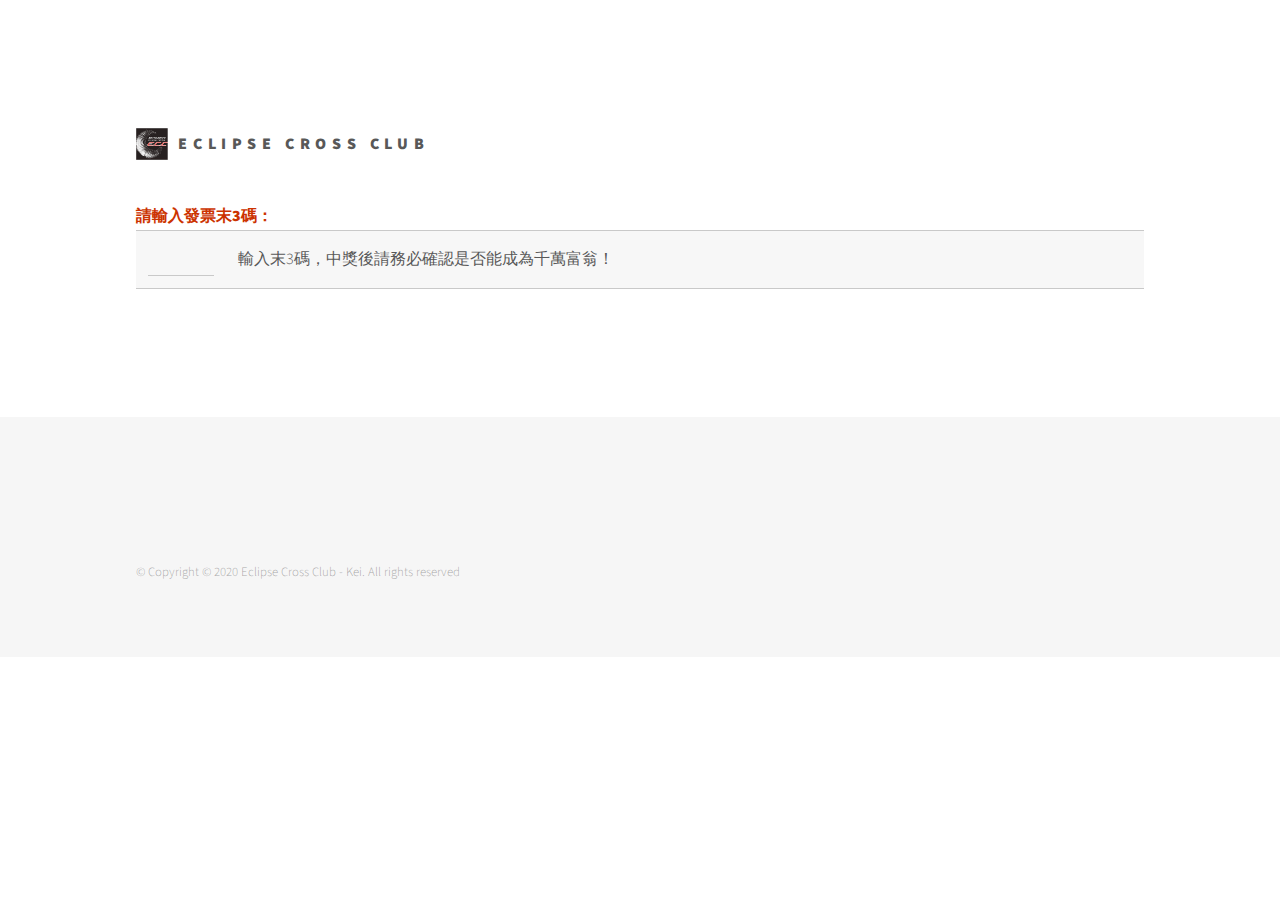
<file: invoice/index.html>
<!DOCTYPE HTML>

<script src="assets/js/jquery.1.9.1.js"></script>
<script type="text/javascript">
	function Check(){
		var inputValue = $("#txtInvoviceNo").val();
		if (inputValue.length>2) {
			console.log(inputValue);
			$.get("https://x8ki-letl-twmt.n7.xano.io/api:_OihxR3N/invoiceCheck?num="+inputValue, function(data,status) {
				console.log(status);
				console.log(data);
				if(status=="success") {
// 					const obj = JSON.parse(data);
					$("#winning").text(data);
					$("#txtInvoviceNo").val('');
				} else {
					alert("數據：" + data + "\n狀態：" + status);
				}
			});
		}
	}
</script>

<html>
	<head>
		<title>ECC-統一發票快速對獎</title>
		<meta charset="utf-8" />
		<meta name="viewport" content="width=device-width, initial-scale=1, user-scalable=no" />
		<link rel="stylesheet" type="text/css" href="main.css">
		<link rel="stylesheet" href="assets/css/main.css?ver=1.0" />
		<link rel="icon" href="Image/ECC_Logo.png" type="image/x-icon" />
		<link rel="shortcut icon" href="Image/ECC_Logo.png" type="image/x-icon" />
		<noscript><link rel="stylesheet" href="assets/css/noscript.css" /></noscript>
	</head>
	<body class="is-preload">
		<!-- Wrapper -->
			<div id="wrapper">

				<!-- Header -->
					<header id="header">
						<div class="inner">

							<!-- Logo -->
								<a href="invoice.html" class="logo">
									<span class="symbol"><img src="Image/ECC_Logo.png" alt="" /></span><span class="title">Eclipse Cross Club</span>
								</a>
						</div>
					</header>

				<!-- Main -->
					<div id="main">
						<div class="inner">
							<header>
								<div class="wup_table_wrapper wup_in" id="section_table">
								
								<tr>
                                    <td class="style1">
                                        <font color="#CC3300"><b>請輸入發票末3碼：</b></font>
                                    </td>
                                    <td colspan="2">
                                        <table width="100%">
                                            <tbody><tr>
                                                <td width="70">
                                                    <input name="txtInvoviceNo" type="text" maxlength="3" id="txtInvoviceNo" class="txtFont" onkeyup="Check()" style="height:33px;width:66px;">
                                                </td>
                                                <td>輸入末3碼，中獎後請務必確認是否能成為千萬富翁！
                                                </td>
                                            </tr>
                                        </tbody></table>
                                    </td>
                                    <td>
                                    	<label id="winning" style="color:red;"></label>
                                    </td>
                                </tr>
                                
								</div>
								
							</header>
						</div>
					</div>

				<!-- Footer -->
					<footer id="footer">
						<div class="inner">
							<ul class="copyright">
								<li>&copy; Copyright © 2020 Eclipse Cross Club - Kei. All rights reserved</li>
							</ul>
						</div>
					</footer>

			</div>

		<!-- Scripts -->
			<script src="assets/js/jquery.min.js"></script>
			<script src="assets/js/browser.min.js"></script>
			<script src="assets/js/breakpoints.min.js"></script>
			<script src="assets/js/util.js"></script>
			<script src="assets/js/main.js"></script>

	</body>
</html>
</file>
<file: invoice/assets/css/noscript.css>
/*
	Phantom by HTML5 UP
	html5up.net | @ajlkn
	Free for personal and commercial use under the CCA 3.0 license (html5up.net/license)
*/

/* Tiles */

	body.is-preload .tiles article {
		-moz-transform: none;
		-webkit-transform: none;
		-ms-transform: none;
		transform: none;
		opacity: 1;
	}
</file>
<file: invoice/main.css>
@charset "UTF-8";
/* file: _base */
/* ============================================================ */
/*                      reset                                   */
/* ============================================================ */
* {
  -webkit-box-sizing: border-box;
  -moz-box-sizing: border-box;
  box-sizing: border-box;
}

/* ============================================================ */
/*                 bamboo component - road                      */
/* ============================================================ */
.bmb_trd_col {
  width: 33px;
}

.bmb_trd, .bmb_trd_mark {
  width: 100%;
  height: 24px;
  display: block;
  font-size: 0.875rem;
  letter-spacing: 0px;
  text-align: center;
  line-height: 24px;
  margin-bottom: 3px;
}

.bmb_trd > i {
  margin-left: 3px;
}

.bmb_rd_80plus {
  background: #61b12f;
  color: #000;
}

.bmb_rd_60_80 {
  background: #eeea39;
  color: #000;
}

.bmb_rd_40_60 {
  background: #ed9027;
  color: #000;
}

.bmb_rd_20_40 {
  background: #e80a15;
  color: #fff;
}

.bmb_rd_0_20 {
  background: #7f0ce9;
  color: #fff;
}

.bmb_rd_closure {
  background: #000;
  color: #fff;
}

.bmb_rd_noinfo {
  background: #fff;
  color: #333333;
  border: 1px solid #dddddd;
}

.bmb_road_wrapper {
  width: 140px;
  height: 80px;
  display: inline-block;
  margin-left: 76px;
  text-align: center;
}
.bmb_road_wrapper > * {
  display: inline-block;
  vertical-align: middle;
}

.bmb_rd_col {
  height: 100%;
}

.bmb_rd {
  display: inline-block;
  vertical-align: top;
  height: 100%;
  width: 24px;
  font-size: 0.875rem;
  letter-spacing: 0px;
  text-align: center;
  padding-top: 20px;
}
.bmb_rd:not(:first-child) {
  margin-left: -5px;
  border-left: 1px solid #fff;
}

.bmb_rd.bmb_rd_noinfo, .bmb_rd.bmb_rd_closure {
  padding-top: 0;
}

.bmb_rd > i, .bmb_trd > i {
  font-size: 1.125rem;
}

.bmb_rd > i {
  display: block;
}
</file>
<file: invoice/assets/css/main.css>
@import url(font-awesome.min.css);
@import url("https://fonts.googleapis.com/css?family=Source+Sans+Pro:300,700,900");

/*
	Phantom by HTML5 UP
	html5up.net | @ajlkn
	Free for personal and commercial use under the CCA 3.0 license (html5up.net/license)
*/

html, body, div, span, applet, object,
iframe, h1, h2, h3, h4, h5, h6, p, blockquote,
pre, a, abbr, acronym, address, big, cite,
code, del, dfn, em, img, ins, kbd, q, s, samp,
small, strike, strong, sub, sup, tt, var, b,
u, i, center, dl, dt, dd, ol, ul, li, fieldset,
form, label, legend, table, caption, tbody,
tfoot, thead, tr, th, td, article, aside,
canvas, details, embed, figure, figcaption,
footer, header, hgroup, menu, nav, output, ruby,
section, summary, time, mark, audio, video {
	margin: 0;
	padding: 0;
	border: 0;
	font-size: 100%;
	font: inherit;
	vertical-align: baseline;}

article, aside, details, figcaption, figure,
footer, header, hgroup, menu, nav, section {
	display: block;}

body {
	line-height: 1;
}

ol, ul {
	list-style: none;
}

blockquote, q {
	quotes: none;
}

	blockquote:before, blockquote:after, q:before, q:after {
		content: '';
		content: none;
	}

table {
	border-collapse: collapse;
	border-spacing: 0;
}

body {
	-webkit-text-size-adjust: none;
}

mark {
	background-color: transparent;
	color: inherit;
}

input::-moz-focus-inner {
	border: 0;
	padding: 0;
}

input, select, textarea {
	-moz-appearance: none;
	-webkit-appearance: none;
	-ms-appearance: none;
	appearance: none;
}

/* Basic */

	@-ms-viewport {
		width: device-width;
	}

	body {
		-ms-overflow-style: scrollbar;
	}

	@media screen and (max-width: 480px) {

		html, body {
			min-width: 320px;
		}

	}

	html {
		box-sizing: border-box;
	}

	*, *:before, *:after {
		box-sizing: inherit;
	}

	body {
		background: #ffffff;
	}

		body.is-preload *, body.is-preload *:before, body.is-preload *:after {
			-moz-animation: none !important;
			-webkit-animation: none !important;
			-ms-animation: none !important;
			animation: none !important;
			-moz-transition: none !important;
			-webkit-transition: none !important;
			-ms-transition: none !important;
			transition: none !important;
		}

/* Type */

	body, input, select, textarea {
		color: #585858;
		font-family: "Source Sans Pro", Helvetica, sans-serif;
		font-size: 16pt;
		font-weight: 300;
		line-height: 1.75;
	}

		@media screen and (max-width: 1680px) {

			body, input, select, textarea {
				font-size: 14pt;
			}

		}

		@media screen and (max-width: 1280px) {

			body, input, select, textarea {
				font-size: 12pt;
			}

		}

	a {
		-moz-transition: border-bottom-color 0.2s ease, color 0.2s ease;
		-webkit-transition: border-bottom-color 0.2s ease, color 0.2s ease;
		-ms-transition: border-bottom-color 0.2s ease, color 0.2s ease;
		transition: border-bottom-color 0.2s ease, color 0.2s ease;
		text-decoration: none;
		color: #585858;
		border-bottom: dotted 1px rgba(88, 88, 88, 0.5);
	}

		a:hover {
			border-bottom-color: transparent;
			color: #f2849e !important;
		}

	strong, b {
		font-weight: 900;
	}

	em, i {
		font-style: italic;
	}

	p {
		margin: 0 0 2em 0;
	}

	h1 {
		font-size: 2.75em;
		font-weight: 700;
		line-height: 1.3;
		margin: 0 0 1em 0;
		letter-spacing: -0.035em;
	}

		h1 a {
			color: inherit;
		}

		@media screen and (max-width: 736px) {

			h1 {
				font-size: 2em;
				margin: 0 0 1em 0;
			}

		}

		@media screen and (max-width: 360px) {

			h1 {
				font-size: 1.75em;
			}

		}

	h2, h3, h4, h5, h6 {
		font-weight: 900;
		line-height: 1.5;
		margin: 0 0 2em 0;
		text-transform: uppercase;
		letter-spacing: 0.35em;
	}

		h2 a, h3 a, h4 a, h5 a, h6 a {
			color: inherit;
		}

	h2 {
		font-size: 1.1em;
	}

	h3 {
		font-size: 1em;
	}

	h4 {
		font-size: 0.8em;
	}

	h5 {
		font-size: 0.8em;
	}

	h6 {
		font-size: 0.8em;
	}

	@media screen and (max-width: 980px) {

		h1 br, h2 br, h3 br, h4 br, h5 br, h6 br {
			display: none;
		}

	}

	@media screen and (max-width: 736px) {

		h2 {
			font-size: 1em;
		}

		h3 {
			font-size: 0.8em;
		}

	}

	sub {
		font-size: 0.8em;
		position: relative;
		top: 0.5em;
	}

	sup {
		font-size: 0.8em;
		position: relative;
		top: -0.5em;
	}

	blockquote {
		border-left: solid 4px #c9c9c9;
		font-style: italic;
		margin: 0 0 2em 0;
		padding: 0.5em 0 0.5em 2em;
	}

	code {
		background: rgba(144, 144, 144, 0.075);
		border-radius: 4px;
		border: solid 1px #c9c9c9;
		font-family: "Courier New", monospace;
		font-size: 0.9em;
		margin: 0 0.25em;
		padding: 0.25em 0.65em;
	}

	pre {
		-webkit-overflow-scrolling: touch;
		font-family: "Courier New", monospace;
		font-size: 0.9em;
		margin: 0 0 2em 0;
	}

		pre code {
			display: block;
			line-height: 1.75;
			padding: 1em 1.5em;
			overflow-x: auto;
		}

	hr {
		border: 0;
		border-bottom: solid 1px #c9c9c9;
		margin: 2em 0;
	}

		hr.major {
			margin: 3em 0;
		}

	.align-left {
		text-align: left;
	}

	.align-center {
		text-align: center;
	}

	.align-right {
		text-align: right;
	}

/* Row */

	.row {
		display: flex;
		flex-wrap: wrap;
		box-sizing: border-box;
		align-items: stretch;
	}

		.row > * {
			box-sizing: border-box;
		}

		.row.gtr-uniform > * > :last-child {
			margin-bottom: 0;
		}

		.row.aln-left {
			justify-content: flex-start;
		}

		.row.aln-center {
			justify-content: center;
		}

		.row.aln-right {
			justify-content: flex-end;
		}

		.row.aln-top {
			align-items: flex-start;
		}

		.row.aln-middle {
			align-items: center;
		}

		.row.aln-bottom {
			align-items: flex-end;
		}

		.row > .imp {
			order: -1;
		}

		.row > .col-1 {
			width: 8.3333333333%;
		}

		.row > .off-1 {
			margin-left: 8.3333333333%;
		}

		.row > .col-2 {
			width: 16.6666666667%;
		}

		.row > .off-2 {
			margin-left: 16.6666666667%;
		}

		.row > .col-3 {
			width: 25%;
		}

		.row > .off-3 {
			margin-left: 25%;
		}

		.row > .col-4 {
			width: 33.3333333333%;
		}

		.row > .off-4 {
			margin-left: 33.3333333333%;
		}

		.row > .col-5 {
			width: 41.6666666667%;
		}

		.row > .off-5 {
			margin-left: 41.6666666667%;
		}

		.row > .col-6 {
			width: 50%;
		}

		.row > .off-6 {
			margin-left: 50%;
		}

		.row > .col-7 {
			width: 58.3333333333%;
		}

		.row > .off-7 {
			margin-left: 58.3333333333%;
		}

		.row > .col-8 {
			width: 66.6666666667%;
		}

		.row > .off-8 {
			margin-left: 66.6666666667%;
		}

		.row > .col-9 {
			width: 75%;
		}

		.row > .off-9 {
			margin-left: 75%;
		}

		.row > .col-10 {
			width: 83.3333333333%;
		}

		.row > .off-10 {
			margin-left: 83.3333333333%;
		}

		.row > .col-11 {
			width: 91.6666666667%;
		}

		.row > .off-11 {
			margin-left: 91.6666666667%;
		}

		.row > .col-12 {
			width: 100%;
		}

		.row > .off-12 {
			margin-left: 100%;
		}

		.row.gtr-0 {
			margin-top: 0;
			margin-left: 0em;
		}

			.row.gtr-0 > * {
				padding: 0 0 0 0em;
			}

			.row.gtr-0.gtr-uniform {
				margin-top: 0em;
			}

				.row.gtr-0.gtr-uniform > * {
					padding-top: 0em;
				}

		.row.gtr-25 {
			margin-top: 0;
			margin-left: -0.5em;
		}

			.row.gtr-25 > * {
				padding: 0 0 0 0.5em;
			}

			.row.gtr-25.gtr-uniform {
				margin-top: -0.5em;
			}

				.row.gtr-25.gtr-uniform > * {
					padding-top: 0.5em;
				}

		.row.gtr-50 {
			margin-top: 0;
			margin-left: -1em;
		}

			.row.gtr-50 > * {
				padding: 0 0 0 1em;
			}

			.row.gtr-50.gtr-uniform {
				margin-top: -1em;
			}

				.row.gtr-50.gtr-uniform > * {
					padding-top: 1em;
				}

		.row {
			margin-top: 0;
			margin-left: -2em;
		}

			.row > * {
				padding: 0 0 0 2em;
			}

			.row.gtr-uniform {
				margin-top: -2em;
			}

				.row.gtr-uniform > * {
					padding-top: 2em;
				}

		.row.gtr-150 {
			margin-top: 0;
			margin-left: -3em;
		}

			.row.gtr-150 > * {
				padding: 0 0 0 3em;
			}

			.row.gtr-150.gtr-uniform {
				margin-top: -3em;
			}

				.row.gtr-150.gtr-uniform > * {
					padding-top: 3em;
				}

		.row.gtr-200 {
			margin-top: 0;
			margin-left: -4em;
		}

			.row.gtr-200 > * {
				padding: 0 0 0 4em;
			}

			.row.gtr-200.gtr-uniform {
				margin-top: -4em;
			}

				.row.gtr-200.gtr-uniform > * {
					padding-top: 4em;
				}

		@media screen and (max-width: 1680px) {

			.row {
				display: flex;
				flex-wrap: wrap;
				box-sizing: border-box;
				align-items: stretch;
			}

				.row > * {
					box-sizing: border-box;
				}

				.row.gtr-uniform > * > :last-child {
					margin-bottom: 0;
				}

				.row.aln-left {
					justify-content: flex-start;
				}

				.row.aln-center {
					justify-content: center;
				}

				.row.aln-right {
					justify-content: flex-end;
				}

				.row.aln-top {
					align-items: flex-start;
				}

				.row.aln-middle {
					align-items: center;
				}

				.row.aln-bottom {
					align-items: flex-end;
				}

				.row > .imp-xlarge {
					order: -1;
				}

				.row > .col-1-xlarge {
					width: 8.3333333333%;
				}

				.row > .off-1-xlarge {
					margin-left: 8.3333333333%;
				}

				.row > .col-2-xlarge {
					width: 16.6666666667%;
				}

				.row > .off-2-xlarge {
					margin-left: 16.6666666667%;
				}

				.row > .col-3-xlarge {
					width: 25%;
				}

				.row > .off-3-xlarge {
					margin-left: 25%;
				}

				.row > .col-4-xlarge {
					width: 33.3333333333%;
				}

				.row > .off-4-xlarge {
					margin-left: 33.3333333333%;
				}

				.row > .col-5-xlarge {
					width: 41.6666666667%;
				}

				.row > .off-5-xlarge {
					margin-left: 41.6666666667%;
				}

				.row > .col-6-xlarge {
					width: 50%;
				}

				.row > .off-6-xlarge {
					margin-left: 50%;
				}

				.row > .col-7-xlarge {
					width: 58.3333333333%;
				}

				.row > .off-7-xlarge {
					margin-left: 58.3333333333%;
				}

				.row > .col-8-xlarge {
					width: 66.6666666667%;
				}

				.row > .off-8-xlarge {
					margin-left: 66.6666666667%;
				}

				.row > .col-9-xlarge {
					width: 75%;
				}

				.row > .off-9-xlarge {
					margin-left: 75%;
				}

				.row > .col-10-xlarge {
					width: 83.3333333333%;
				}

				.row > .off-10-xlarge {
					margin-left: 83.3333333333%;
				}

				.row > .col-11-xlarge {
					width: 91.6666666667%;
				}

				.row > .off-11-xlarge {
					margin-left: 91.6666666667%;
				}

				.row > .col-12-xlarge {
					width: 100%;
				}

				.row > .off-12-xlarge {
					margin-left: 100%;
				}

				.row.gtr-0 {
					margin-top: 0;
					margin-left: 0em;
				}

					.row.gtr-0 > * {
						padding: 0 0 0 0em;
					}

					.row.gtr-0.gtr-uniform {
						margin-top: 0em;
					}

						.row.gtr-0.gtr-uniform > * {
							padding-top: 0em;
						}

				.row.gtr-25 {
					margin-top: 0;
					margin-left: -0.5em;
				}

					.row.gtr-25 > * {
						padding: 0 0 0 0.5em;
					}

					.row.gtr-25.gtr-uniform {
						margin-top: -0.5em;
					}

						.row.gtr-25.gtr-uniform > * {
							padding-top: 0.5em;
						}

				.row.gtr-50 {
					margin-top: 0;
					margin-left: -1em;
				}

					.row.gtr-50 > * {
						padding: 0 0 0 1em;
					}

					.row.gtr-50.gtr-uniform {
						margin-top: -1em;
					}

						.row.gtr-50.gtr-uniform > * {
							padding-top: 1em;
						}

				.row {
					margin-top: 0;
					margin-left: -2em;
				}

					.row > * {
						padding: 0 0 0 2em;
					}

					.row.gtr-uniform {
						margin-top: -2em;
					}

						.row.gtr-uniform > * {
							padding-top: 2em;
						}

				.row.gtr-150 {
					margin-top: 0;
					margin-left: -3em;
				}

					.row.gtr-150 > * {
						padding: 0 0 0 3em;
					}

					.row.gtr-150.gtr-uniform {
						margin-top: -3em;
					}

						.row.gtr-150.gtr-uniform > * {
							padding-top: 3em;
						}

				.row.gtr-200 {
					margin-top: 0;
					margin-left: -4em;
				}

					.row.gtr-200 > * {
						padding: 0 0 0 4em;
					}

					.row.gtr-200.gtr-uniform {
						margin-top: -4em;
					}

						.row.gtr-200.gtr-uniform > * {
							padding-top: 4em;
						}

		}

		@media screen and (max-width: 1280px) {

			.row {
				display: flex;
				flex-wrap: wrap;
				box-sizing: border-box;
				align-items: stretch;
			}

				.row > * {
					box-sizing: border-box;
				}

				.row.gtr-uniform > * > :last-child {
					margin-bottom: 0;
				}

				.row.aln-left {
					justify-content: flex-start;
				}

				.row.aln-center {
					justify-content: center;
				}

				.row.aln-right {
					justify-content: flex-end;
				}

				.row.aln-top {
					align-items: flex-start;
				}

				.row.aln-middle {
					align-items: center;
				}

				.row.aln-bottom {
					align-items: flex-end;
				}

				.row > .imp-large {
					order: -1;
				}

				.row > .col-1-large {
					width: 8.3333333333%;
				}

				.row > .off-1-large {
					margin-left: 8.3333333333%;
				}

				.row > .col-2-large {
					width: 16.6666666667%;
				}

				.row > .off-2-large {
					margin-left: 16.6666666667%;
				}

				.row > .col-3-large {
					width: 25%;
				}

				.row > .off-3-large {
					margin-left: 25%;
				}

				.row > .col-4-large {
					width: 33.3333333333%;
				}

				.row > .off-4-large {
					margin-left: 33.3333333333%;
				}

				.row > .col-5-large {
					width: 41.6666666667%;
				}

				.row > .off-5-large {
					margin-left: 41.6666666667%;
				}

				.row > .col-6-large {
					width: 50%;
				}

				.row > .off-6-large {
					margin-left: 50%;
				}

				.row > .col-7-large {
					width: 58.3333333333%;
				}

				.row > .off-7-large {
					margin-left: 58.3333333333%;
				}

				.row > .col-8-large {
					width: 66.6666666667%;
				}

				.row > .off-8-large {
					margin-left: 66.6666666667%;
				}

				.row > .col-9-large {
					width: 75%;
				}

				.row > .off-9-large {
					margin-left: 75%;
				}

				.row > .col-10-large {
					width: 83.3333333333%;
				}

				.row > .off-10-large {
					margin-left: 83.3333333333%;
				}

				.row > .col-11-large {
					width: 91.6666666667%;
				}

				.row > .off-11-large {
					margin-left: 91.6666666667%;
				}

				.row > .col-12-large {
					width: 100%;
				}

				.row > .off-12-large {
					margin-left: 100%;
				}

				.row.gtr-0 {
					margin-top: 0;
					margin-left: 0em;
				}

					.row.gtr-0 > * {
						padding: 0 0 0 0em;
					}

					.row.gtr-0.gtr-uniform {
						margin-top: 0em;
					}

						.row.gtr-0.gtr-uniform > * {
							padding-top: 0em;
						}

				.row.gtr-25 {
					margin-top: 0;
					margin-left: -0.5em;
				}

					.row.gtr-25 > * {
						padding: 0 0 0 0.5em;
					}

					.row.gtr-25.gtr-uniform {
						margin-top: -0.5em;
					}

						.row.gtr-25.gtr-uniform > * {
							padding-top: 0.5em;
						}

				.row.gtr-50 {
					margin-top: 0;
					margin-left: -1em;
				}

					.row.gtr-50 > * {
						padding: 0 0 0 1em;
					}

					.row.gtr-50.gtr-uniform {
						margin-top: -1em;
					}

						.row.gtr-50.gtr-uniform > * {
							padding-top: 1em;
						}

				.row {
					margin-top: 0;
					margin-left: -2em;
				}

					.row > * {
						padding: 0 0 0 2em;
					}

					.row.gtr-uniform {
						margin-top: -2em;
					}

						.row.gtr-uniform > * {
							padding-top: 2em;
						}

				.row.gtr-150 {
					margin-top: 0;
					margin-left: -3em;
				}

					.row.gtr-150 > * {
						padding: 0 0 0 3em;
					}

					.row.gtr-150.gtr-uniform {
						margin-top: -3em;
					}

						.row.gtr-150.gtr-uniform > * {
							padding-top: 3em;
						}

				.row.gtr-200 {
					margin-top: 0;
					margin-left: -4em;
				}

					.row.gtr-200 > * {
						padding: 0 0 0 4em;
					}

					.row.gtr-200.gtr-uniform {
						margin-top: -4em;
					}

						.row.gtr-200.gtr-uniform > * {
							padding-top: 4em;
						}

		}

		@media screen and (max-width: 980px) {

			.row {
				display: flex;
				flex-wrap: wrap;
				box-sizing: border-box;
				align-items: stretch;
			}

				.row > * {
					box-sizing: border-box;
				}

				.row.gtr-uniform > * > :last-child {
					margin-bottom: 0;
				}

				.row.aln-left {
					justify-content: flex-start;
				}

				.row.aln-center {
					justify-content: center;
				}

				.row.aln-right {
					justify-content: flex-end;
				}

				.row.aln-top {
					align-items: flex-start;
				}

				.row.aln-middle {
					align-items: center;
				}

				.row.aln-bottom {
					align-items: flex-end;
				}

				.row > .imp-medium {
					order: -1;
				}

				.row > .col-1-medium {
					width: 8.3333333333%;
				}

				.row > .off-1-medium {
					margin-left: 8.3333333333%;
				}

				.row > .col-2-medium {
					width: 16.6666666667%;
				}

				.row > .off-2-medium {
					margin-left: 16.6666666667%;
				}

				.row > .col-3-medium {
					width: 25%;
				}

				.row > .off-3-medium {
					margin-left: 25%;
				}

				.row > .col-4-medium {
					width: 33.3333333333%;
				}

				.row > .off-4-medium {
					margin-left: 33.3333333333%;
				}

				.row > .col-5-medium {
					width: 41.6666666667%;
				}

				.row > .off-5-medium {
					margin-left: 41.6666666667%;
				}

				.row > .col-6-medium {
					width: 50%;
				}

				.row > .off-6-medium {
					margin-left: 50%;
				}

				.row > .col-7-medium {
					width: 58.3333333333%;
				}

				.row > .off-7-medium {
					margin-left: 58.3333333333%;
				}

				.row > .col-8-medium {
					width: 66.6666666667%;
				}

				.row > .off-8-medium {
					margin-left: 66.6666666667%;
				}

				.row > .col-9-medium {
					width: 75%;
				}

				.row > .off-9-medium {
					margin-left: 75%;
				}

				.row > .col-10-medium {
					width: 83.3333333333%;
				}

				.row > .off-10-medium {
					margin-left: 83.3333333333%;
				}

				.row > .col-11-medium {
					width: 91.6666666667%;
				}

				.row > .off-11-medium {
					margin-left: 91.6666666667%;
				}

				.row > .col-12-medium {
					width: 100%;
				}

				.row > .off-12-medium {
					margin-left: 100%;
				}

				.row.gtr-0 {
					margin-top: 0;
					margin-left: 0em;
				}

					.row.gtr-0 > * {
						padding: 0 0 0 0em;
					}

					.row.gtr-0.gtr-uniform {
						margin-top: 0em;
					}

						.row.gtr-0.gtr-uniform > * {
							padding-top: 0em;
						}

				.row.gtr-25 {
					margin-top: 0;
					margin-left: -0.375em;
				}

					.row.gtr-25 > * {
						padding: 0 0 0 0.375em;
					}

					.row.gtr-25.gtr-uniform {
						margin-top: -0.375em;
					}

						.row.gtr-25.gtr-uniform > * {
							padding-top: 0.375em;
						}

				.row.gtr-50 {
					margin-top: 0;
					margin-left: -0.75em;
				}

					.row.gtr-50 > * {
						padding: 0 0 0 0.75em;
					}

					.row.gtr-50.gtr-uniform {
						margin-top: -0.75em;
					}

						.row.gtr-50.gtr-uniform > * {
							padding-top: 0.75em;
						}

				.row {
					margin-top: 0;
					margin-left: -1.5em;
				}

					.row > * {
						padding: 0 0 0 1.5em;
					}

					.row.gtr-uniform {
						margin-top: -1.5em;
					}

						.row.gtr-uniform > * {
							padding-top: 1.5em;
						}

				.row.gtr-150 {
					margin-top: 0;
					margin-left: -2.25em;
				}

					.row.gtr-150 > * {
						padding: 0 0 0 2.25em;
					}

					.row.gtr-150.gtr-uniform {
						margin-top: -2.25em;
					}

						.row.gtr-150.gtr-uniform > * {
							padding-top: 2.25em;
						}

				.row.gtr-200 {
					margin-top: 0;
					margin-left: -3em;
				}

					.row.gtr-200 > * {
						padding: 0 0 0 3em;
					}

					.row.gtr-200.gtr-uniform {
						margin-top: -3em;
					}

						.row.gtr-200.gtr-uniform > * {
							padding-top: 3em;
						}

		}

		@media screen and (max-width: 736px) {

			.row {
				display: flex;
				flex-wrap: wrap;
				box-sizing: border-box;
				align-items: stretch;
			}

				.row > * {
					box-sizing: border-box;
				}

				.row.gtr-uniform > * > :last-child {
					margin-bottom: 0;
				}

				.row.aln-left {
					justify-content: flex-start;
				}

				.row.aln-center {
					justify-content: center;
				}

				.row.aln-right {
					justify-content: flex-end;
				}

				.row.aln-top {
					align-items: flex-start;
				}

				.row.aln-middle {
					align-items: center;
				}

				.row.aln-bottom {
					align-items: flex-end;
				}

				.row > .imp-small {
					order: -1;
				}

				.row > .col-1-small {
					width: 8.3333333333%;
				}

				.row > .off-1-small {
					margin-left: 8.3333333333%;
				}

				.row > .col-2-small {
					width: 16.6666666667%;
				}

				.row > .off-2-small {
					margin-left: 16.6666666667%;
				}

				.row > .col-3-small {
					width: 25%;
				}

				.row > .off-3-small {
					margin-left: 25%;
				}

				.row > .col-4-small {
					width: 33.3333333333%;
				}

				.row > .off-4-small {
					margin-left: 33.3333333333%;
				}

				.row > .col-5-small {
					width: 41.6666666667%;
				}

				.row > .off-5-small {
					margin-left: 41.6666666667%;
				}

				.row > .col-6-small {
					width: 50%;
				}

				.row > .off-6-small {
					margin-left: 50%;
				}

				.row > .col-7-small {
					width: 58.3333333333%;
				}

				.row > .off-7-small {
					margin-left: 58.3333333333%;
				}

				.row > .col-8-small {
					width: 66.6666666667%;
				}

				.row > .off-8-small {
					margin-left: 66.6666666667%;
				}

				.row > .col-9-small {
					width: 75%;
				}

				.row > .off-9-small {
					margin-left: 75%;
				}

				.row > .col-10-small {
					width: 83.3333333333%;
				}

				.row > .off-10-small {
					margin-left: 83.3333333333%;
				}

				.row > .col-11-small {
					width: 91.6666666667%;
				}

				.row > .off-11-small {
					margin-left: 91.6666666667%;
				}

				.row > .col-12-small {
					width: 100%;
				}

				.row > .off-12-small {
					margin-left: 100%;
				}

				.row.gtr-0 {
					margin-top: 0;
					margin-left: 0em;
				}

					.row.gtr-0 > * {
						padding: 0 0 0 0em;
					}

					.row.gtr-0.gtr-uniform {
						margin-top: 0em;
					}

						.row.gtr-0.gtr-uniform > * {
							padding-top: 0em;
						}

				.row.gtr-25 {
					margin-top: 0;
					margin-left: -0.25em;
				}

					.row.gtr-25 > * {
						padding: 0 0 0 0.25em;
					}

					.row.gtr-25.gtr-uniform {
						margin-top: -0.25em;
					}

						.row.gtr-25.gtr-uniform > * {
							padding-top: 0.25em;
						}

				.row.gtr-50 {
					margin-top: 0;
					margin-left: -0.5em;
				}

					.row.gtr-50 > * {
						padding: 0 0 0 0.5em;
					}

					.row.gtr-50.gtr-uniform {
						margin-top: -0.5em;
					}

						.row.gtr-50.gtr-uniform > * {
							padding-top: 0.5em;
						}

				.row {
					margin-top: 0;
					margin-left: -1em;
				}

					.row > * {
						padding: 0 0 0 1em;
					}

					.row.gtr-uniform {
						margin-top: -1em;
					}

						.row.gtr-uniform > * {
							padding-top: 1em;
						}

				.row.gtr-150 {
					margin-top: 0;
					margin-left: -1.5em;
				}

					.row.gtr-150 > * {
						padding: 0 0 0 1.5em;
					}

					.row.gtr-150.gtr-uniform {
						margin-top: -1.5em;
					}

						.row.gtr-150.gtr-uniform > * {
							padding-top: 1.5em;
						}

				.row.gtr-200 {
					margin-top: 0;
					margin-left: -2em;
				}

					.row.gtr-200 > * {
						padding: 0 0 0 2em;
					}

					.row.gtr-200.gtr-uniform {
						margin-top: -2em;
					}

						.row.gtr-200.gtr-uniform > * {
							padding-top: 2em;
						}

		}

		@media screen and (max-width: 480px) {

			.row {
				display: flex;
				flex-wrap: wrap;
				box-sizing: border-box;
				align-items: stretch;
			}

				.row > * {
					box-sizing: border-box;
				}

				.row.gtr-uniform > * > :last-child {
					margin-bottom: 0;
				}

				.row.aln-left {
					justify-content: flex-start;
				}

				.row.aln-center {
					justify-content: center;
				}

				.row.aln-right {
					justify-content: flex-end;
				}

				.row.aln-top {
					align-items: flex-start;
				}

				.row.aln-middle {
					align-items: center;
				}

				.row.aln-bottom {
					align-items: flex-end;
				}

				.row > .imp-xsmall {
					order: -1;
				}

				.row > .col-1-xsmall {
					width: 8.3333333333%;
				}

				.row > .off-1-xsmall {
					margin-left: 8.3333333333%;
				}

				.row > .col-2-xsmall {
					width: 16.6666666667%;
				}

				.row > .off-2-xsmall {
					margin-left: 16.6666666667%;
				}

				.row > .col-3-xsmall {
					width: 25%;
				}

				.row > .off-3-xsmall {
					margin-left: 25%;
				}

				.row > .col-4-xsmall {
					width: 33.3333333333%;
				}

				.row > .off-4-xsmall {
					margin-left: 33.3333333333%;
				}

				.row > .col-5-xsmall {
					width: 41.6666666667%;
				}

				.row > .off-5-xsmall {
					margin-left: 41.6666666667%;
				}

				.row > .col-6-xsmall {
					width: 50%;
				}

				.row > .off-6-xsmall {
					margin-left: 50%;
				}

				.row > .col-7-xsmall {
					width: 58.3333333333%;
				}

				.row > .off-7-xsmall {
					margin-left: 58.3333333333%;
				}

				.row > .col-8-xsmall {
					width: 66.6666666667%;
				}

				.row > .off-8-xsmall {
					margin-left: 66.6666666667%;
				}

				.row > .col-9-xsmall {
					width: 75%;
				}

				.row > .off-9-xsmall {
					margin-left: 75%;
				}

				.row > .col-10-xsmall {
					width: 83.3333333333%;
				}

				.row > .off-10-xsmall {
					margin-left: 83.3333333333%;
				}

				.row > .col-11-xsmall {
					width: 91.6666666667%;
				}

				.row > .off-11-xsmall {
					margin-left: 91.6666666667%;
				}

				.row > .col-12-xsmall {
					width: 100%;
				}

				.row > .off-12-xsmall {
					margin-left: 100%;
				}

				.row.gtr-0 {
					margin-top: 0;
					margin-left: 0em;
				}

					.row.gtr-0 > * {
						padding: 0 0 0 0em;
					}

					.row.gtr-0.gtr-uniform {
						margin-top: 0em;
					}

						.row.gtr-0.gtr-uniform > * {
							padding-top: 0em;
						}

				.row.gtr-25 {
					margin-top: 0;
					margin-left: -0.25em;
				}

					.row.gtr-25 > * {
						padding: 0 0 0 0.25em;
					}

					.row.gtr-25.gtr-uniform {
						margin-top: -0.25em;
					}

						.row.gtr-25.gtr-uniform > * {
							padding-top: 0.25em;
						}

				.row.gtr-50 {
					margin-top: 0;
					margin-left: -0.5em;
				}

					.row.gtr-50 > * {
						padding: 0 0 0 0.5em;
					}

					.row.gtr-50.gtr-uniform {
						margin-top: -0.5em;
					}

						.row.gtr-50.gtr-uniform > * {
							padding-top: 0.5em;
						}

				.row {
					margin-top: 0;
					margin-left: -1em;
				}

					.row > * {
						padding: 0 0 0 1em;
					}

					.row.gtr-uniform {
						margin-top: -1em;
					}

						.row.gtr-uniform > * {
							padding-top: 1em;
						}

				.row.gtr-150 {
					margin-top: 0;
					margin-left: -1.5em;
				}

					.row.gtr-150 > * {
						padding: 0 0 0 1.5em;
					}

					.row.gtr-150.gtr-uniform {
						margin-top: -1.5em;
					}

						.row.gtr-150.gtr-uniform > * {
							padding-top: 1.5em;
						}

				.row.gtr-200 {
					margin-top: 0;
					margin-left: -2em;
				}

					.row.gtr-200 > * {
						padding: 0 0 0 2em;
					}

					.row.gtr-200.gtr-uniform {
						margin-top: -2em;
					}

						.row.gtr-200.gtr-uniform > * {
							padding-top: 2em;
						}

		}

/* Section/Article */

	section.special, article.special {
		text-align: center;
	}

	header p {
		margin-top: -1em;
	}

	@media screen and (max-width: 736px) {

		header p {
			margin-top: 0;
		}

	}

/* Icon */

	.icon {
		text-decoration: none;
		border-bottom: none;
		position: relative;
	}

		.icon:before {
			-moz-osx-font-smoothing: grayscale;
			-webkit-font-smoothing: antialiased;
			font-family: FontAwesome;
			font-style: normal;
			font-weight: normal;
			text-transform: none !important;
		}

		.icon > .label {
			display: none;
		}

		.icon.style2 {
			-moz-transition: background-color 0.2s ease-in-out, color 0.2s ease-in-out, border-color 0.2s ease-in-out;
			-webkit-transition: background-color 0.2s ease-in-out, color 0.2s ease-in-out, border-color 0.2s ease-in-out;
			-ms-transition: background-color 0.2s ease-in-out, color 0.2s ease-in-out, border-color 0.2s ease-in-out;
			transition: background-color 0.2s ease-in-out, color 0.2s ease-in-out, border-color 0.2s ease-in-out;
			background-color: transparent;
			border: solid 1px #c9c9c9;
			border-radius: 4px;
			width: 2.65em;
			height: 2.65em;
			display: inline-block;
			text-align: center;
			line-height: 2.65em;
			color: inherit;
		}

			.icon.style2:before {
				font-size: 1.1em;
			}

			.icon.style2:hover {
				color: #f2849e;
				border-color: #f2849e;
			}

			.icon.style2:active {
				background-color: rgba(242, 132, 158, 0.1);
			}

/* List */

	ol {
		list-style: decimal;
		margin: 0 0 2em 0;
		padding-left: 1.25em;
	}

		ol li {
			padding-left: 0.25em;
		}

	ul {
		list-style: disc;
		margin: 0 0 2em 0;
		padding-left: 1em;
	}

		ul li {
			padding-left: 0.5em;
		}

		ul.alt {
			list-style: none;
			padding-left: 0;
		}

			ul.alt li {
				border-top: solid 1px #c9c9c9;
				padding: 0.5em 0;
			}

				ul.alt li:first-child {
					border-top: 0;
					padding-top: 0;
				}

	dl {
		margin: 0 0 2em 0;
	}

		dl dt {
			display: block;
			font-weight: 900;
			margin: 0 0 1em 0;
		}

		dl dd {
			margin-left: 2em;
		}

/* Actions */

	ul.actions {
		display: -moz-flex;
		display: -webkit-flex;
		display: -ms-flex;
		display: flex;
		cursor: default;
		list-style: none;
		margin-left: -1em;
		padding-left: 0;
	}

		ul.actions li {
			padding: 0 0 0 1em;
			vertical-align: middle;
		}

		ul.actions.special {
			-moz-justify-content: center;
			-webkit-justify-content: center;
			-ms-justify-content: center;
			justify-content: center;
			width: 100%;
			margin-left: 0;
		}

			ul.actions.special li:first-child {
				padding-left: 0;
			}

		ul.actions.stacked {
			-moz-flex-direction: column;
			-webkit-flex-direction: column;
			-ms-flex-direction: column;
			flex-direction: column;
			margin-left: 0;
		}

			ul.actions.stacked li {
				padding: 1.3em 0 0 0;
			}

				ul.actions.stacked li:first-child {
					padding-top: 0;
				}

		ul.actions.fit {
			width: calc(100% + 1em);
		}

			ul.actions.fit li {
				-moz-flex-grow: 1;
				-webkit-flex-grow: 1;
				-ms-flex-grow: 1;
				flex-grow: 1;
				-moz-flex-shrink: 1;
				-webkit-flex-shrink: 1;
				-ms-flex-shrink: 1;
				flex-shrink: 1;
				width: 100%;
			}

				ul.actions.fit li > * {
					width: 100%;
				}

			ul.actions.fit.stacked {
				width: 100%;
			}

		@media screen and (max-width: 480px) {

			ul.actions:not(.fixed) {
				-moz-flex-direction: column;
				-webkit-flex-direction: column;
				-ms-flex-direction: column;
				flex-direction: column;
				margin-left: 0;
				width: 100% !important;
			}

				ul.actions:not(.fixed) li {
					-moz-flex-grow: 1;
					-webkit-flex-grow: 1;
					-ms-flex-grow: 1;
					flex-grow: 1;
					-moz-flex-shrink: 1;
					-webkit-flex-shrink: 1;
					-ms-flex-shrink: 1;
					flex-shrink: 1;
					padding: 1em 0 0 0;
					text-align: center;
					width: 100%;
				}

					ul.actions:not(.fixed) li > * {
						width: 100%;
					}

					ul.actions:not(.fixed) li:first-child {
						padding-top: 0;
					}

					ul.actions:not(.fixed) li input[type="submit"],
					ul.actions:not(.fixed) li input[type="reset"],
					ul.actions:not(.fixed) li input[type="button"],
					ul.actions:not(.fixed) li button,
					ul.actions:not(.fixed) li .button {
						width: 100%;
					}

						ul.actions:not(.fixed) li input[type="submit"].icon:before,
						ul.actions:not(.fixed) li input[type="reset"].icon:before,
						ul.actions:not(.fixed) li input[type="button"].icon:before,
						ul.actions:not(.fixed) li button.icon:before,
						ul.actions:not(.fixed) li .button.icon:before {
							margin-left: -0.5rem;
						}

		}

/* Icons */

	ul.icons {
		cursor: default;
		list-style: none;
		padding-left: 0;
		margin: -1em 0 2em -1em;
	}

		ul.icons li {
			display: inline-block;
			padding: 1em 0 0 1em;
		}

/* Form */

	form {
		margin: 0 0 2em 0;
		overflow-x: hidden;
	}

		form > :last-child {
			margin-bottom: 0;
		}

		form > .fields {
			display: -moz-flex;
			display: -webkit-flex;
			display: -ms-flex;
			display: flex;
			-moz-flex-wrap: wrap;
			-webkit-flex-wrap: wrap;
			-ms-flex-wrap: wrap;
			flex-wrap: wrap;
			width: calc(100% + 3em);
			margin: -1.5em 0 2em -1.5em;
		}

			form > .fields > .field {
				-moz-flex-grow: 0;
				-webkit-flex-grow: 0;
				-ms-flex-grow: 0;
				flex-grow: 0;
				-moz-flex-shrink: 0;
				-webkit-flex-shrink: 0;
				-ms-flex-shrink: 0;
				flex-shrink: 0;
				padding: 1.5em 0 0 1.5em;
				width: calc(100% - 1.5em);
			}

				form > .fields > .field.half {
					width: calc(50% - 0.75em);
				}

				form > .fields > .field.third {
					width: calc(100%/3 - 0.5em);
				}

				form > .fields > .field.quarter {
					width: calc(25% - 0.375em);
				}

		@media screen and (max-width: 480px) {

			form > .fields {
				width: calc(100% + 3em);
				margin: -1.5em 0 2em -1.5em;
			}

				form > .fields > .field {
					padding: 1.5em 0 0 1.5em;
					width: calc(100% - 1.5em);
				}

					form > .fields > .field.half {
						width: calc(100% - 1.5em);
					}

					form > .fields > .field.third {
						width: calc(100% - 1.5em);
					}

					form > .fields > .field.quarter {
						width: calc(100% - 1.5em);
					}

		}

	label {
		display: block;
		font-size: 0.9em;
		font-weight: 900;
		margin: 0 0 1em 0;
	}

	input[type="text"],
	input[type="password"],
	input[type="email"],
	input[type="tel"],
	select,
	textarea {
		-moz-appearance: none;
		-webkit-appearance: none;
		-ms-appearance: none;
		appearance: none;
		background-color: transparent;
		border: none;
		border-radius: 0;
		border-bottom: solid 1px #c9c9c9;
		color: inherit;
		display: block;
		outline: 0;
		padding: 0;
		text-decoration: none;
		width: 100%;
	}

		input[type="text"]:invalid,
		input[type="password"]:invalid,
		input[type="email"]:invalid,
		input[type="tel"]:invalid,
		select:invalid,
		textarea:invalid {
			box-shadow: none;
		}

		input[type="text"]:focus,
		input[type="password"]:focus,
		input[type="email"]:focus,
		input[type="tel"]:focus,
		select:focus,
		textarea:focus {
			border-bottom-color: #f2849e;
			box-shadow: inset 0 -1px 0 0 #f2849e;
		}

	select {
		background-image: url("data:image/svg+xml;charset=utf8,%3Csvg xmlns='http://www.w3.org/2000/svg' width='40' height='40' preserveAspectRatio='none' viewBox='0 0 40 40'%3E%3Cpath d='M9.4,12.3l10.4,10.4l10.4-10.4c0.2-0.2,0.5-0.4,0.9-0.4c0.3,0,0.6,0.1,0.9,0.4l3.3,3.3c0.2,0.2,0.4,0.5,0.4,0.9 c0,0.4-0.1,0.6-0.4,0.9L20.7,31.9c-0.2,0.2-0.5,0.4-0.9,0.4c-0.3,0-0.6-0.1-0.9-0.4L4.3,17.3c-0.2-0.2-0.4-0.5-0.4-0.9 c0-0.4,0.1-0.6,0.4-0.9l3.3-3.3c0.2-0.2,0.5-0.4,0.9-0.4S9.1,12.1,9.4,12.3z' fill='%23c9c9c9' /%3E%3C/svg%3E");
		background-size: 1.25rem;
		background-repeat: no-repeat;
		background-position: calc(100% - 1rem) center;
		height: 3em;
		padding-right: 3em;
		text-overflow: ellipsis;
	}

		select option {
			background: #ffffff;
		}

		select:focus::-ms-value {
			background-color: transparent;
		}

		select::-ms-expand {
			display: none;
		}

	input[type="text"],
	input[type="password"],
	input[type="email"],
	select {
		height: 3em;
	}

	textarea {
		padding: 0;
		min-height: 3.75em;
	}

	input[type="checkbox"],
	input[type="radio"] {
		-moz-appearance: none;
		-webkit-appearance: none;
		-ms-appearance: none;
		appearance: none;
		display: block;
		float: left;
		margin-right: -2em;
		opacity: 0;
		width: 1em;
		z-index: -1;
	}

		input[type="checkbox"] + label,
		input[type="radio"] + label {
			text-decoration: none;
			color: #585858;
			cursor: pointer;
			display: inline-block;
			font-size: 1em;
			font-weight: 300;
			padding-left: 2.55em;
			padding-right: 0.75em;
			position: relative;
		}

			input[type="checkbox"] + label:before,
			input[type="radio"] + label:before {
				-moz-osx-font-smoothing: grayscale;
				-webkit-font-smoothing: antialiased;
				font-family: FontAwesome;
				font-style: normal;
				font-weight: normal;
				text-transform: none !important;
			}

			input[type="checkbox"] + label:before,
			input[type="radio"] + label:before {
				border-radius: 4px;
				border: solid 1px #c9c9c9;
				content: '';
				display: inline-block;
				height: 1.8em;
				left: 0;
				line-height: 1.725em;
				position: absolute;
				text-align: center;
				top: 0;
				width: 1.8em;
			}

		input[type="checkbox"]:checked + label:before,
		input[type="radio"]:checked + label:before {
			background: #585858;
			border-color: #585858;
			color: #ffffff;
			content: '\f00c';
		}

		input[type="checkbox"]:focus + label:before,
		input[type="radio"]:focus + label:before {
			border-color: #f2849e;
			box-shadow: 0 0 0 1px #f2849e;
		}

	input[type="checkbox"] + label:before {
		border-radius: 4px;
	}

	input[type="radio"] + label:before {
		border-radius: 100%;
	}

/* Box */

	.box {
		border-radius: 4px;
		border: solid 1px #c9c9c9;
		margin-bottom: 2em;
		padding: 1.5em;
	}

		.box > :last-child,
		.box > :last-child > :last-child,
		.box > :last-child > :last-child > :last-child {
			margin-bottom: 0;
		}

		.box.alt {
			border: 0;
			border-radius: 0;
			padding: 0;
		}

/* Image */

	.image {
		border-radius: 4px;
		border: 0;
		display: inline-block;
		position: relative;
	}

		.image img {
			border-radius: 4px;
			display: block;
		}

		.image.left, .image.right {
			max-width: 40%;
		}

			.image.left img, .image.right img {
				width: 100%;
			}

		.image.left {
			float: left;
			padding: 0 1.5em 1em 0;
			top: 0.25em;
		}

		.image.right {
			float: right;
			padding: 0 0 1em 1.5em;
			top: 0.25em;
		}

		.image.fit {
			display: block;
			margin: 0 0 2em 0;
			width: 100%;
		}

			.image.fit img {
				width: 100%;
			}

		.image.main {
			display: block;
			margin: 0 0 3em 0;
			width: 100%;
		}

			.image.main img {
				width: 100%;
			}

			@media screen and (max-width: 736px) {

				.image.main {
					margin: 0 0 2em 0;
				}

			}

/* Table */

	.table-wrapper {
		-webkit-overflow-scrolling: touch;
		overflow-x: auto;
	}

	table {
		margin: 0 0 2em 0;
		width: 100%;
	}

		table tbody tr {
			border: solid 1px #c9c9c9;
			border-left: 0;
			border-right: 0;
		}

			table tbody tr:nth-child(2n + 1) {
				background-color: rgba(144, 144, 144, 0.075);
			}

		table td {
			padding: 0.75em 0.75em;
		}

		table th {
			font-size: 0.9em;
			font-weight: 900;
			padding: 0 0.75em 0.75em 0.75em;
			text-align: left;
		}

		table thead {
			border-bottom: solid 2px #c9c9c9;
		}

		table tfoot {
			border-top: solid 2px #c9c9c9;
		}

		table.alt {
			border-collapse: separate;
		}

			table.alt tbody tr td {
				border: solid 1px #c9c9c9;
				border-left-width: 0;
				border-top-width: 0;
			}

				table.alt tbody tr td:first-child {
					border-left-width: 1px;
				}

			table.alt tbody tr:first-child td {
				border-top-width: 1px;
			}

			table.alt thead {
				border-bottom: 0;
			}

			table.alt tfoot {
				border-top: 0;
			}

/* Button */

	input[type="submit"],
	input[type="reset"],
	input[type="button"],
	button,
	.button {
		-moz-appearance: none;
		-webkit-appearance: none;
		-ms-appearance: none;
		appearance: none;
		-moz-transition: background-color 0.2s ease-in-out, color 0.2s ease-in-out, box-shadow 0.2s ease-in-out;
		-webkit-transition: background-color 0.2s ease-in-out, color 0.2s ease-in-out, box-shadow 0.2s ease-in-out;
		-ms-transition: background-color 0.2s ease-in-out, color 0.2s ease-in-out, box-shadow 0.2s ease-in-out;
		transition: background-color 0.2s ease-in-out, color 0.2s ease-in-out, box-shadow 0.2s ease-in-out;
		background-color: transparent;
		border-radius: 4px;
		border: 0;
		box-shadow: inset 0 0 0 2px #585858;
		color: #585858 !important;
		cursor: pointer;
		display: inline-block;
		font-size: 0.8em;
		font-weight: 900;
		height: 3.5em;
		letter-spacing: 0.35em;
		line-height: 3.45em;
		overflow: hidden;
		padding: 0 1.25em 0 1.6em;
		text-align: center;
		text-decoration: none;
		text-overflow: ellipsis;
		text-transform: uppercase;
		white-space: nowrap;
	}

		input[type="submit"].icon:before,
		input[type="reset"].icon:before,
		input[type="button"].icon:before,
		button.icon:before,
		.button.icon:before {
			margin-right: 0.5em;
		}

		input[type="submit"].fit,
		input[type="reset"].fit,
		input[type="button"].fit,
		button.fit,
		.button.fit {
			width: 100%;
		}

		input[type="submit"]:hover,
		input[type="reset"]:hover,
		input[type="button"]:hover,
		button:hover,
		.button:hover {
			color: #f2849e !important;
			box-shadow: inset 0 0 0 2px #f2849e;
		}

		input[type="submit"]:active,
		input[type="reset"]:active,
		input[type="button"]:active,
		button:active,
		.button:active {
			background-color: rgba(242, 132, 158, 0.1);
		}

		input[type="submit"].small,
		input[type="reset"].small,
		input[type="button"].small,
		button.small,
		.button.small {
			font-size: 0.6em;
		}

		input[type="submit"].large,
		input[type="reset"].large,
		input[type="button"].large,
		button.large,
		.button.large {
			font-size: 1em;
		}

		input[type="submit"].primary,
		input[type="reset"].primary,
		input[type="button"].primary,
		button.primary,
		.button.primary {
			box-shadow: none;
			background-color: #585858;
			color: #ffffff !important;
		}

			input[type="submit"].primary:hover,
			input[type="reset"].primary:hover,
			input[type="button"].primary:hover,
			button.primary:hover,
			.button.primary:hover {
				background-color: #f2849e;
			}

			input[type="submit"].primary:active,
			input[type="reset"].primary:active,
			input[type="button"].primary:active,
			button.primary:active,
			.button.primary:active {
				background-color: #ee5f81;
			}

		input[type="submit"].disabled, input[type="submit"]:disabled,
		input[type="reset"].disabled,
		input[type="reset"]:disabled,
		input[type="button"].disabled,
		input[type="button"]:disabled,
		button.disabled,
		button:disabled,
		.button.disabled,
		.button:disabled {
			pointer-events: none;
			opacity: 0.25;
		}

/* Tiles */

	.tiles {
		display: -moz-flex;
		display: -webkit-flex;
		display: -ms-flex;
		display: flex;
		-moz-flex-wrap: wrap;
		-webkit-flex-wrap: wrap;
		-ms-flex-wrap: wrap;
		flex-wrap: wrap;
		postiion: relative;
		margin: -2.5em 0 0 -2.5em;
	}

		.tiles article {
			-moz-transition: -moz-transform 0.5s ease, opacity 0.5s ease;
			-webkit-transition: -webkit-transform 0.5s ease, opacity 0.5s ease;
			-ms-transition: -ms-transform 0.5s ease, opacity 0.5s ease;
			transition: transform 0.5s ease, opacity 0.5s ease;
			position: relative;
			width: calc(33.3333333333% - 2.5em);
			margin: 2.5em 0 0 2.5em;
		}

			.tiles article > .image {
				-moz-transition: -moz-transform 0.5s ease;
				-webkit-transition: -webkit-transform 0.5s ease;
				-ms-transition: -ms-transform 0.5s ease;
				transition: transform 0.5s ease;
				position: relative;
				display: block;
				width: 100%;
				border-radius: 4px;
				overflow: hidden;
			}

				.tiles article > .image img {
					display: block;
					width: 100%;
				}

				.tiles article > .image:before {
					pointer-events: none;
					-moz-transition: background-color 0.5s ease, opacity 0.5s ease;
					-webkit-transition: background-color 0.5s ease, opacity 0.5s ease;
					-ms-transition: background-color 0.5s ease, opacity 0.5s ease;
					transition: background-color 0.5s ease, opacity 0.5s ease;
					content: '';
					display: block;
					position: absolute;
					top: 0;
					left: 0;
					width: 100%;
					height: 100%;
					opacity: 1.0;
					z-index: 1;
					opacity: 0.8;
				}

				.tiles article > .image:after {
					pointer-events: none;
					-moz-transition: opacity 0.5s ease;
					-webkit-transition: opacity 0.5s ease;
					-ms-transition: opacity 0.5s ease;
					transition: opacity 0.5s ease;
					content: '';
					display: block;
					position: absolute;
					top: 0;
					left: 0;
					width: 100%;
					height: 100%;
					background-image: url("data:image/svg+xml;charset=utf8,%3Csvg xmlns='http://www.w3.org/2000/svg' width='100' height='100' viewBox='0 0 100 100' preserveAspectRatio='none'%3E%3Cstyle%3Eline %7B stroke-width: 0.25px%3B stroke: %23ffffff%3B %7D%3C/style%3E%3Cline x1='0' y1='0' x2='100' y2='100' /%3E%3Cline x1='100' y1='0' x2='0' y2='100' /%3E%3C/svg%3E");
					background-position: center;
					background-repeat: no-repeat;
					background-size: 100% 100%;
					opacity: 0.25;
					z-index: 2;
				}

			.tiles article > a {
				display: -moz-flex;
				display: -webkit-flex;
				display: -ms-flex;
				display: flex;
				-moz-flex-direction: column;
				-webkit-flex-direction: column;
				-ms-flex-direction: column;
				flex-direction: column;
				-moz-align-items: center;
				-webkit-align-items: center;
				-ms-align-items: center;
				align-items: center;
				-moz-justify-content: center;
				-webkit-justify-content: center;
				-ms-justify-content: center;
				justify-content: center;
				-moz-transition: background-color 0.5s ease, -moz-transform 0.5s ease;
				-webkit-transition: background-color 0.5s ease, -webkit-transform 0.5s ease;
				-ms-transition: background-color 0.5s ease, -ms-transform 0.5s ease;
				transition: background-color 0.5s ease, transform 0.5s ease;
				position: absolute;
				top: 0;
				left: 0;
				width: 100%;
				height: 100%;
				padding: 1em;
				border-radius: 4px;
				border-bottom: 0;
				color: #ffffff;
				text-align: center;
				text-decoration: none;
				z-index: 3;
			}

				.tiles article > a > :last-child {
					margin: 0;
				}

				.tiles article > a:hover {
					color: #ffffff !important;
				}

				.tiles article > a h2 {
					margin: 0;
				}

				.tiles article > a .content {
					-moz-transition: max-height 0.5s ease, opacity 0.5s ease;
					-webkit-transition: max-height 0.5s ease, opacity 0.5s ease;
					-ms-transition: max-height 0.5s ease, opacity 0.5s ease;
					transition: max-height 0.5s ease, opacity 0.5s ease;
					width: 100%;
					max-height: 0;
					line-height: 1.5;
					margin-top: 0.35em;
					opacity: 0;
				}

					.tiles article > a .content > :last-child {
						margin-bottom: 0;
					}

			.tiles article.style1 > .image:before {
				background-color: #f2849e;
			}

			.tiles article.style2 > .image:before {
				background-color: #7ecaf6;
			}

			.tiles article.style3 > .image:before {
				background-color: #7bd0c1;
			}

			.tiles article.style4 > .image:before {
				background-color: #c75b9b;
			}

			.tiles article.style5 > .image:before {
				background-color: #ae85ca;
			}

			.tiles article.style6 > .image:before {
				background-color: #8499e7;
			}

			body:not(.is-touch) .tiles article:hover > .image {
				-moz-transform: scale(1.1);
				-webkit-transform: scale(1.1);
				-ms-transform: scale(1.1);
				transform: scale(1.1);
			}

				body:not(.is-touch) .tiles article:hover > .image:before {
					background-color: #333333;
					opacity: 0.35;
				}

				body:not(.is-touch) .tiles article:hover > .image:after {
					opacity: 0;
				}

			body:not(.is-touch) .tiles article:hover .content {
				max-height: 15em;
				opacity: 1;
			}

		* + .tiles {
			margin-top: 2em;
		}

		body.is-preload .tiles article {
			-moz-transform: scale(0.9);
			-webkit-transform: scale(0.9);
			-ms-transform: scale(0.9);
			transform: scale(0.9);
			opacity: 0;
		}

		body.is-touch .tiles article .content {
			max-height: 15em;
			opacity: 1;
		}

		@media screen and (max-width: 1280px) {

			.tiles {
				margin: -1.25em 0 0 -1.25em;
			}

				.tiles article {
					width: calc(33.3333333333% - 1.25em);
					margin: 1.25em 0 0 1.25em;
				}

		}

		@media screen and (max-width: 980px) {

			.tiles {
				margin: -2.5em 0 0 -2.5em;
			}

				.tiles article {
					width: calc(50% - 2.5em);
					margin: 2.5em 0 0 2.5em;
				}

		}

		@media screen and (max-width: 736px) {

			.tiles {
				margin: -1.25em 0 0 -1.25em;
			}

				.tiles article {
					width: calc(50% - 1.25em);
					margin: 1.25em 0 0 1.25em;
				}

					.tiles article:hover > .image {
						-moz-transform: scale(1.0);
						-webkit-transform: scale(1.0);
						-ms-transform: scale(1.0);
						transform: scale(1.0);
					}

		}

		@media screen and (max-width: 480px) {

			.tiles {
				margin: 0;
			}

				.tiles article {
					width: 50%;
					margin: 1.25em 0 0 0;
				}

		}

/* Header */

	#header {
		padding: 8em 0 0.1em 0 ;
	}

		#header .logo {
			display: block;
			border-bottom: 0;
			color: inherit;
			font-weight: 900;
			letter-spacing: 0.35em;
			margin: 0 0 2.5em 0;
			text-decoration: none;
			text-transform: uppercase;
			display: inline-block;
		}

			#header .logo > * {
				display: inline-block;
				vertical-align: middle;
			}

			#header .logo .symbol {
				margin-right: 0.65em;
			}

				#header .logo .symbol img {
					display: block;
					width: 2em;
					height: 2em;
				}

		#header nav {
			position: fixed;
			right: 2em;
			top: 2em;
			z-index: 10000;
		}

			#header nav ul {
				display: -moz-flex;
				display: -webkit-flex;
				display: -ms-flex;
				display: flex;
				-moz-align-items: center;
				-webkit-align-items: center;
				-ms-align-items: center;
				align-items: center;
				list-style: none;
				margin: 0;
				padding: 0;
			}

				#header nav ul li {
					display: block;
					padding: 0;
				}

					#header nav ul li a {
						display: block;
						position: relative;
						height: 3em;
						line-height: 3em;
						padding: 0 1.5em;
						background-color: rgba(255, 255, 255, 0.5);
						border-radius: 4px;
						border: 0;
						font-size: 0.8em;
						font-weight: 900;
						letter-spacing: 0.35em;
						text-transform: uppercase;
					}

					#header nav ul li a[href="#menu"] {
						-webkit-tap-highlight-color: transparent;
						width: 4em;
						text-indent: 4em;
						font-size: 1em;
						overflow: hidden;
						padding: 0;
						white-space: nowrap;
					}

						#header nav ul li a[href="#menu"]:before, #header nav ul li a[href="#menu"]:after {
							-moz-transition: opacity 0.2s ease;
							-webkit-transition: opacity 0.2s ease;
							-ms-transition: opacity 0.2s ease;
							transition: opacity 0.2s ease;
							content: '';
							display: block;
							position: absolute;
							top: 0;
							left: 0;
							width: 100%;
							height: 100%;
							background-position: center;
							background-repeat: no-repeat;
							background-size: 2em 2em;
						}

						#header nav ul li a[href="#menu"]:before {
							background-image: url("data:image/svg+xml;charset=utf8,%3Csvg xmlns='http://www.w3.org/2000/svg' width='100' height='100' viewBox='0 0 100 100' preserveAspectRatio='none'%3E%3Cstyle%3Eline %7B stroke-width: 8px%3B stroke: %23f2849e%3B %7D%3C/style%3E%3Cline x1='0' y1='25' x2='100' y2='25' /%3E%3Cline x1='0' y1='50' x2='100' y2='50' /%3E%3Cline x1='0' y1='75' x2='100' y2='75' /%3E%3C/svg%3E");
							opacity: 0;
						}

						#header nav ul li a[href="#menu"]:after {
							background-image: url("data:image/svg+xml;charset=utf8,%3Csvg xmlns='http://www.w3.org/2000/svg' width='100' height='100' viewBox='0 0 100 100' preserveAspectRatio='none'%3E%3Cstyle%3Eline %7B stroke-width: 8px%3B stroke: %23585858%3B %7D%3C/style%3E%3Cline x1='0' y1='25' x2='100' y2='25' /%3E%3Cline x1='0' y1='50' x2='100' y2='50' /%3E%3Cline x1='0' y1='75' x2='100' y2='75' /%3E%3C/svg%3E");
							opacity: 1;
						}

						#header nav ul li a[href="#menu"]:hover:before {
							opacity: 1;
						}

						#header nav ul li a[href="#menu"]:hover:after {
							opacity: 0;
						}

		@media screen and (max-width: 736px) {

			#header {
				padding: 4em 0 0.1em 0 ;
			}

				#header nav {
					right: 0.5em;
					top: 0.5em;
				}

					#header nav ul li a[href="#menu"]:before, #header nav ul li a[href="#menu"]:after {
						background-size: 1.5em 1.5em;
					}

		}

/* Menu */

	#wrapper {
		-moz-transition: opacity 0.45s ease;
		-webkit-transition: opacity 0.45s ease;
		-ms-transition: opacity 0.45s ease;
		transition: opacity 0.45s ease;
		opacity: 1;
	}

	#menu {
		-moz-transform: translateX(22em);
		-webkit-transform: translateX(22em);
		-ms-transform: translateX(22em);
		transform: translateX(22em);
		-moz-transition: -moz-transform 0.45s ease, visibility 0.45s;
		-webkit-transition: -webkit-transform 0.45s ease, visibility 0.45s;
		-ms-transition: -ms-transform 0.45s ease, visibility 0.45s;
		transition: transform 0.45s ease, visibility 0.45s;
		position: fixed;
		top: 0;
		right: 0;
		width: 22em;
		max-width: 80%;
		height: 100%;
		-webkit-overflow-scrolling: touch;
		background: #585858;
		color: #ffffff;
		cursor: default;
		visibility: hidden;
		z-index: 10002;
	}

		#menu > .inner {
			-moz-transition: opacity 0.45s ease;
			-webkit-transition: opacity 0.45s ease;
			-ms-transition: opacity 0.45s ease;
			transition: opacity 0.45s ease;
			-webkit-overflow-scrolling: touch;
			position: absolute;
			top: 0;
			left: 0;
			width: 100%;
			height: 100%;
			padding: 2.75em;
			opacity: 0;
			overflow-y: auto;
		}

			#menu > .inner > ul {
				list-style: none;
				margin: 0 0 1em 0;
				padding: 0;
			}

				#menu > .inner > ul > li {
					padding: 0;
					border-top: solid 1px rgba(255, 255, 255, 0.15);
				}

					#menu > .inner > ul > li a {
						display: block;
						padding: 1em 0;
						line-height: 1.5;
						border: 0;
						color: inherit;
					}

					#menu > .inner > ul > li:first-child {
						border-top: 0;
						margin-top: -1em;
					}

		#menu > .close {
			-moz-transition: opacity 0.45s ease, -moz-transform 0.45s ease;
			-webkit-transition: opacity 0.45s ease, -webkit-transform 0.45s ease;
			-ms-transition: opacity 0.45s ease, -ms-transform 0.45s ease;
			transition: opacity 0.45s ease, transform 0.45s ease;
			-moz-transform: scale(0.25) rotate(180deg);
			-webkit-transform: scale(0.25) rotate(180deg);
			-ms-transform: scale(0.25) rotate(180deg);
			transform: scale(0.25) rotate(180deg);
			-webkit-tap-highlight-color: transparent;
			display: block;
			position: absolute;
			top: 2em;
			left: -6em;
			width: 6em;
			text-indent: 6em;
			height: 3em;
			border: 0;
			font-size: 1em;
			opacity: 0;
			overflow: hidden;
			padding: 0;
			white-space: nowrap;
		}

			#menu > .close:before, #menu > .close:after {
				-moz-transition: opacity 0.2s ease;
				-webkit-transition: opacity 0.2s ease;
				-ms-transition: opacity 0.2s ease;
				transition: opacity 0.2s ease;
				content: '';
				display: block;
				position: absolute;
				top: 0;
				left: 0;
				width: 100%;
				height: 100%;
				background-position: center;
				background-repeat: no-repeat;
				background-size: 2em 2em;
			}

			#menu > .close:before {
				background-image: url("data:image/svg+xml;charset=utf8,%3Csvg xmlns='http://www.w3.org/2000/svg' width='100' height='100' viewBox='0 0 100 100' preserveAspectRatio='none'%3E%3Cstyle%3Eline %7B stroke-width: 8px%3B stroke: %23f2849e%3B %7D%3C/style%3E%3Cline x1='15' y1='15' x2='85' y2='85' /%3E%3Cline x1='85' y1='15' x2='15' y2='85' /%3E%3C/svg%3E");
				opacity: 0;
			}

			#menu > .close:after {
				background-image: url("data:image/svg+xml;charset=utf8,%3Csvg xmlns='http://www.w3.org/2000/svg' width='100' height='100' viewBox='0 0 100 100' preserveAspectRatio='none'%3E%3Cstyle%3Eline %7B stroke-width: 8px%3B stroke: %23585858%3B %7D%3C/style%3E%3Cline x1='15' y1='15' x2='85' y2='85' /%3E%3Cline x1='85' y1='15' x2='15' y2='85' /%3E%3C/svg%3E");
				opacity: 1;
			}

			#menu > .close:hover:before {
				opacity: 1;
			}

			#menu > .close:hover:after {
				opacity: 0;
			}

		@media screen and (max-width: 736px) {

			#menu {
				-moz-transform: translateX(16.5em);
				-webkit-transform: translateX(16.5em);
				-ms-transform: translateX(16.5em);
				transform: translateX(16.5em);
				width: 16.5em;
			}

				#menu > .inner {
					padding: 2.75em 1.5em;
				}

				#menu > .close {
					top: 0.5em;
					left: -4.25em;
					width: 4.25em;
					text-indent: 4.25em;
				}

					#menu > .close:before, #menu > .close:after {
						background-size: 1.5em 1.5em;
					}

		}

	body.is-menu-visible #wrapper {
		pointer-events: none;
		cursor: default;
		opacity: 0.25;
	}

	body.is-menu-visible #menu {
		-moz-transform: translateX(0);
		-webkit-transform: translateX(0);
		-ms-transform: translateX(0);
		transform: translateX(0);
		visibility: visible;
	}

		body.is-menu-visible #menu > * {
			opacity: 1;
		}

		body.is-menu-visible #menu .close {
			-moz-transform: scale(1.0) rotate(0deg);
			-webkit-transform: scale(1.0) rotate(0deg);
			-ms-transform: scale(1.0) rotate(0deg);
			transform: scale(1.0) rotate(0deg);
			opacity: 1;
		}

/* Main */

	#main {
		padding: 0em 0 6em 0 ;
	}

		@media screen and (max-width: 736px) {

			#main {
				padding: 0em 0 4em 0 ;
			}

		}

/* Footer */

	#footer {
		padding: 5em 0 6em 0 ;
		background-color: #f6f6f6;
	}

		#footer > .inner {
			display: -moz-flex;
			display: -webkit-flex;
			display: -ms-flex;
			display: flex;
			-moz-flex-wrap: wrap;
			-webkit-flex-wrap: wrap;
			-ms-flex-wrap: wrap;
			flex-wrap: wrap;
			-moz-flex-direction: row;
			-webkit-flex-direction: row;
			-ms-flex-direction: row;
			flex-direction: row;
		}

			#footer > .inner > * > :last-child {
				margin-bottom: 0;
			}

			#footer > .inner section:nth-child(1) {
				width: calc(66% - 2.5em);
				margin-right: 2.5em;
			}

			#footer > .inner section:nth-child(2) {
				width: calc(33% - 2.5em);
				margin-left: 2.5em;
			}

			#footer > .inner .copyright {
				width: 100%;
				padding: 0;
				margin-top: 5em;
				list-style: none;
				font-size: 0.8em;
				color: rgba(88, 88, 88, 0.5);
			}

				#footer > .inner .copyright a {
					color: inherit;
				}

				#footer > .inner .copyright li {
					display: inline-block;
					border-left: solid 1px rgba(88, 88, 88, 0.15);
					line-height: 1;
					padding: 0 0 0 1em;
					margin: 0 0 0 1em;
				}

					#footer > .inner .copyright li:first-child {
						border-left: 0;
						padding-left: 0;
						margin-left: 0;
					}

		@media screen and (max-width: 1280px) {

			#footer {
				padding: 5em 0 3em 0 ;
			}

				#footer > .inner section:nth-child(1) {
					width: calc(66% - 1.25em);
					margin-right: 1.25em;
				}

				#footer > .inner section:nth-child(2) {
					width: calc(33% - 1.25em);
					margin-left: 1.25em;
				}

		}

		@media screen and (max-width: 980px) {

			#footer > .inner section:nth-child(1) {
				width: 66%;
				margin-right: 0;
			}

			#footer > .inner section:nth-child(2) {
				width: calc(33% - 2.5em);
				margin-left: 2.5em;
			}

		}

		@media screen and (max-width: 736px) {

			#footer {
				padding: 3em 0 1em 0 ;
			}

				#footer > .inner {
					-moz-flex-direction: column;
					-webkit-flex-direction: column;
					-ms-flex-direction: column;
					flex-direction: column;
				}

					#footer > .inner section:nth-child(1) {
						width: 100%;
						margin-right: 0;
						margin: 3em 0 0 0;
					}

					#footer > .inner section:nth-child(2) {
						-moz-order: -1;
						-webkit-order: -1;
						-ms-order: -1;
						order: -1;
						width: 100%;
						margin-left: 0;
					}

					#footer > .inner .copyright {
						margin-top: 3em;
					}

		}

		@media screen and (max-width: 480px) {

			#footer > .inner .copyright {
				margin-top: 3em;
			}

				#footer > .inner .copyright li {
					border-left: 0;
					padding-left: 0;
					margin: 0.75em 0 0 0;
					display: block;
					line-height: inherit;
				}

					#footer > .inner .copyright li:first-child {
						margin-top: 0;
					}

		}

/* Wrapper */

	#wrapper > * > .inner {
		width: 100%;
		max-width: 68em;
		margin: 0 auto;
		padding: 0 2.5em;
	}

		@media screen and (max-width: 736px) {

			#wrapper > * > .inner {
				padding: 0 1.25em;
			}

		}
</file>
